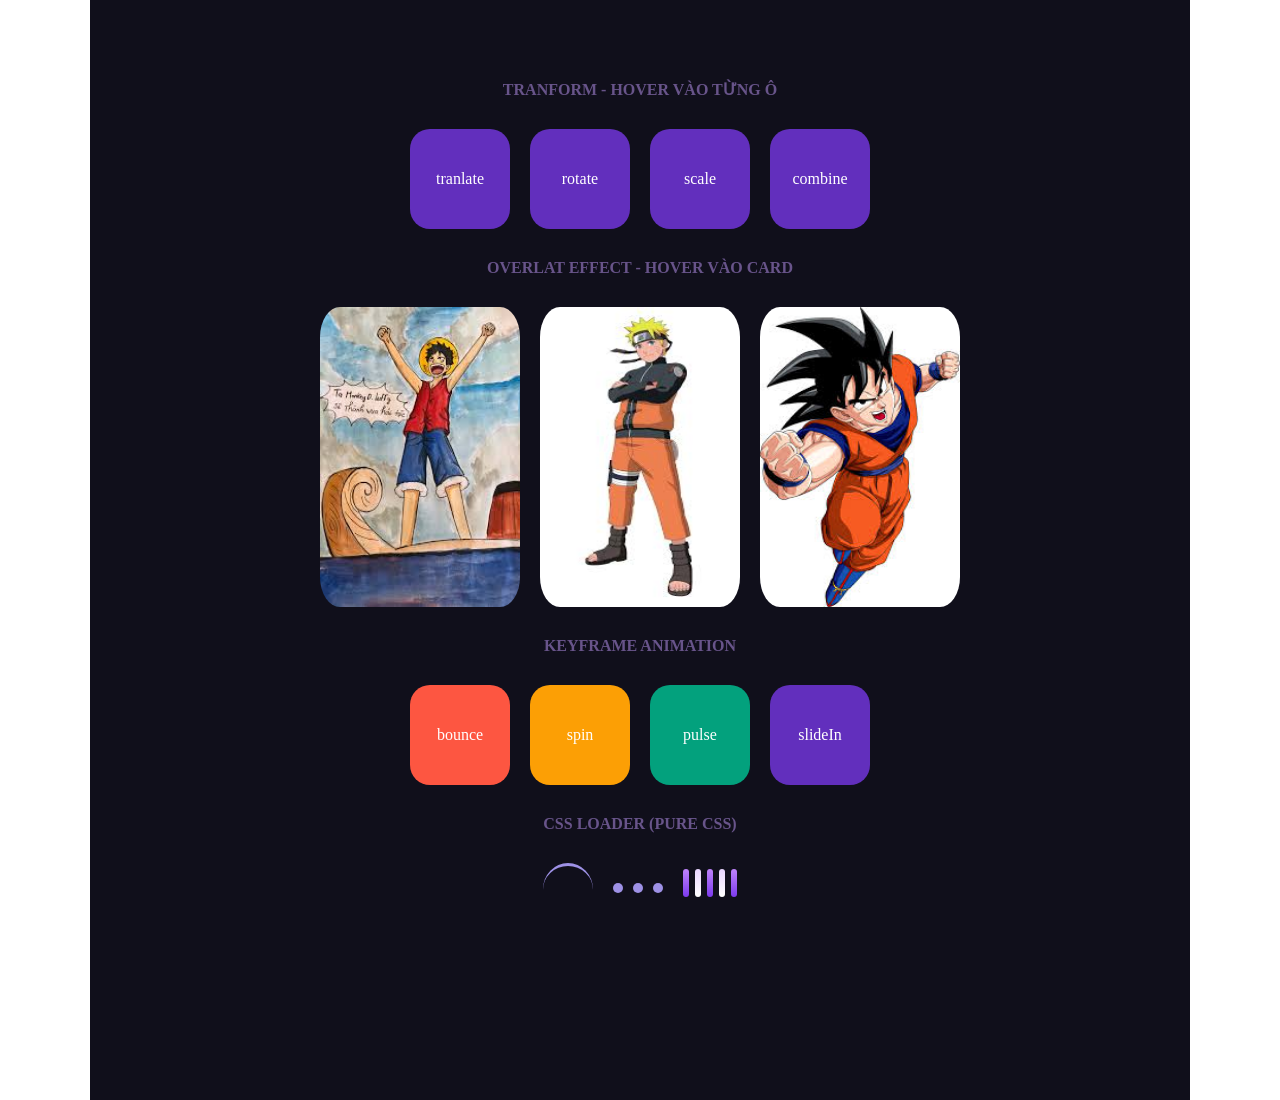
<file: index.html>
<!DOCTYPE html>
<html lang="en">
<head>
    <meta charset="UTF-8">
    <meta name="viewport" content="width=device-width, initial-scale=1.0">
    <title>Document</title>
    <link rel="stylesheet" href="style.css">
</head>
<body>
    <div class="main">
        <div class="section">
            <h1>TRANFORM - HOVER VÀO TỪNG Ô</h1>
            <div class="wrap">
                <div class="box box1">tranlate</div>
                <div class="box box2">rotate</div>
                <div class="box box3">scale</div>
                <div class="box box4">combine</div>
            </div>
        </div>
        <div class="section">
            <h1>OVERLAT EFFECT - HOVER VÀO CARD</h1>
            <div class="overlay overlay1"></div>
            <div class="overlay overlay2"></div>
            <div class="overlay overlay3"></div>
            <div class="wrap">
                <img src="[data-uri]" alt="" class="img img1">
                <img src="[data-uri]" alt="" class="img img2">
                <img src="[data-uri]" alt="" class="img img3">
            </div>
        </div>
        <div class="section">
            <h1>KEYFRAME ANIMATION</h1>
            <div class="wrap">
                <div class="box animation1">bounce</div>
                <div class="box animation2">spin</div>
                <div class="box animation3">pulse</div>
                <div class="box animation4">slideIn</div>                
            </div>
        </div>
        <div class="section">
            <h1>CSS LOADER (PURE CSS)</h1>
            <div class="wrap">
                <div class="loader1"></div>
                <div class="loader2">
                    <span class="inner-loader2 inner-loader2-1"></span>
                    <span class="inner-loader2 inner-loader2-2"></span>
                    <span class="inner-loader2 inner-loader2-3"></span>
                </div>
                <div class="loader3">
                    <span></span>
                    <span></span>
                    <span></span>
                    <span></span>
                    <span></span>
                </div>

            </div>
        </div>
    </div>
</body>
</html>
</file>
<file: style.css>
* {
    padding: 0;
    margin: 0;
}

.main {
    padding: 50px 50px;
    background-color: #100f1b;
    width: 1000px;
    height: 1000px;
    margin: 0 auto;
}

.section {
    margin-top: 30px;
    position: relative;
}

h1 {
    color: #68548a;
    font-size: 1rem;
    text-align: center;
}

.wrap {
    display: flex;
    gap: 20px;
    justify-content: center;
    margin-top: 30px;
}

.box {
    width: 100px;
    height: 100px;
    background-color: #622fbd;
    border-radius: 20%;
    display: flex;
    justify-content: center;
    align-items: center;
    color: white;
    cursor: pointer;
}

.box1:hover {
    animation: tranlate .5s linear infinite;
}

.box2:hover {
    animation: rotate 3s linear infinite;
}

.box3:hover {
    animation: scale 1s linear infinite;
}

.box4:hover {
    animation: combine 1s linear infinite;
}

.img {
    height: 300px;
    width: 200px;
    border-radius: 10%;
}

.overlay {
    z-index: 2;
    height: 300px;
    width: 200px;
    background: linear-gradient(to bottom, transparent, blue);
    display: block;
    opacity: 0.5;
    position: absolute;
    border-radius: 10%;
    opacity: 0;
}

.overlay1 {
    top: 50px;
    left: 180px;
}

.overlay2 {
    top: 50px;
    left: 400px;
}

.overlay3 {
    top: 50px;
    right: 180px;
}

.overlay:hover {
    opacity: 0.5;
}

.animation1 {
    background-color: #fd5641;
    animation: tranlate .5s linear infinite;
}

.animation2 {
    background-color: #fc9f05;
    animation: rotate 3s linear infinite;
}

.animation3 {
    background-color: #03a17d;
    animation: scale 1s linear infinite;
}

.animation4:hover {
    background-color: #3283fb;
    animation: combine 1s linear infinite;
}

.loader1 {
    width: 50px;
    height: 50px;
    border-radius: 50%;
    border-top: 3px solid #9e91e6;
    display: flex;
    align-items: center;
    justify-content: center;
    animation: rotate 1s linear infinite;
}

.loader2 {
    width: 50px;
    height: 50px;
    display: flex;
    gap: 10px;
    justify-content: center;
    align-items: center;
}

.inner-loader2 {
    width: 10px;
    height: 10px;
    border-radius: 100%;
    background-color: #9e91e6;
    display: block;
}

.inner-loader2 {
    animation: loader2 1s linear infinite;
}


.inner-loader2-2 {
    animation-delay: .2s;
}

.inner-loader2-3 {
    animation-delay: .4s;
}

.loader3 {
    display: flex;
    justify-content: center;
    align-items: center;
    gap: 6px;
    height: 40px;
}

.loader3 span {
    width: 6px;
    height: 28px;
    border-radius: 999px;
    background: linear-gradient(
        to top,
        #7c3aed,
        #c084fc
    );
    animation: loader3 0.8s ease-in-out infinite;
    transform-origin: center bottom;
}

.loader3 span:nth-child(1){
    animation-delay:0s;
}

.loader3 span:nth-child(2){
    animation-delay:0.1s;
}

.loader3 span:nth-child(3){
    animation-delay:0.2s;
}

.loader3 span:nth-child(4){
    animation-delay:0.3s;
}

.loader3 span:nth-child(5){
    animation-delay:0.4s;
}

.loader3 span:nth-child(2),
.loader3 span:nth-child(4){
    background:linear-gradient(to top,#ffffff,#e9d5ff);
}

@keyframes tranlate {
    0% {
        transform: translateX(0);
    }
    50% {
        transform: translateX(10px);
    }
    100% {
        transform: translateX(0);
    }
}

@keyframes rotate {
    0% {
        transform: rotate(0);
    }
    33% {
        transform: rotate(120deg);
    }

    66% {
        transform: rotate(240deg);
    }

    100% {
        transform: rotate(360deg);
    }
}

@keyframes scale {
    0% {
        transform: scale(1)
    }
    50% {
        transform: scale(1.2)
    }
    100% {
        transform: scale(1)
    }
}

@keyframes combine {
    0% {
        transform: translateX(0) scale(1) rotate(0);
    }
    50% {
        transform: translateX(20px) scale(1.1) rotate(180deg);
    }
    100% {
        transform: translateX(0) scale(1) rotate(0);
    }
}

@keyframes loader2 {
    0% {
        transform: translateY(0);
    }
    50% {
        transform: translateY(10px);
    }
    100% {
        transform: translateY(0);
    }
}

@keyframes loader3 {
    0%,100%{
        height:8px;
        opacity:.5;
    }

    25%{
        height:16px;
    }

    50%{
        height:32px;
        opacity:1;
    }

    75%{
        height:20px;
    }
}
</file>
